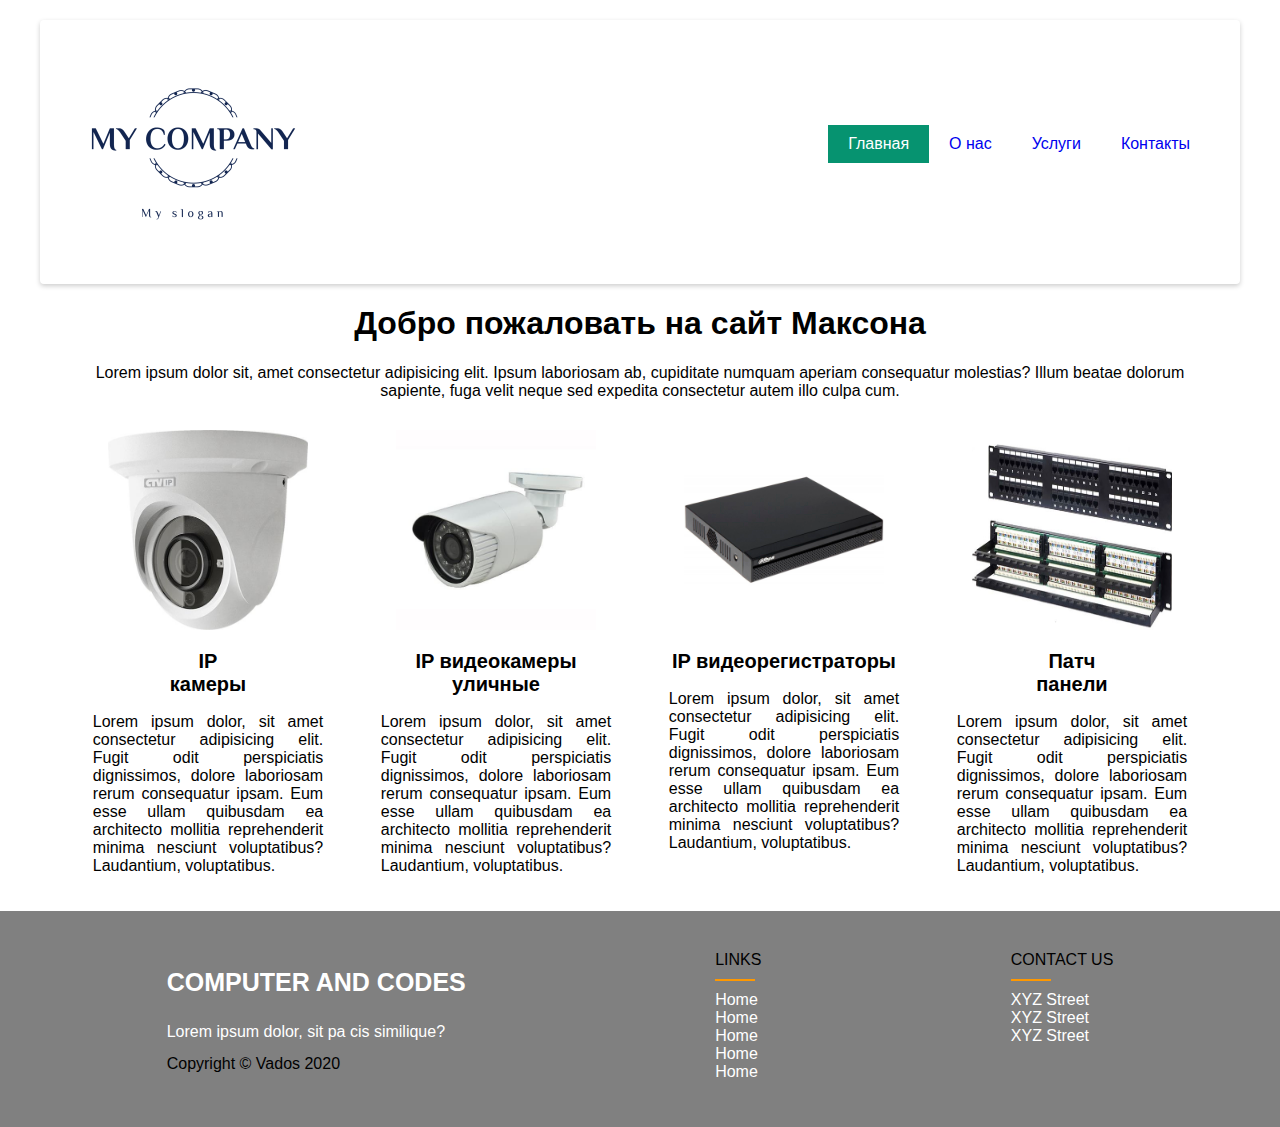
<file: responsiveheaderhtml.html>
<!DOCTYPE html>
<html lang="en">
<head>
<meta charset="UTF-8">
<meta http-equiv="Content-Type">
<meta name="viewport" content="width=device-width, initial-scale=1.0">
<title>Maxon</title>
<link rel="stylesheet" type="text/css" href="css/responsivestyleheader.css">
</head>
<body>
    <header>
        <a href="#" class="logo">
            <img src="assets/img/abird.jpg" alt="logo">
        </a>
        <div class="menu_toggle"></div>
                    <nav>
                                <ul>
                                    <li><a href="#" class="active">Главная</a></li>
                                    <li><a href="#">О нас</a></li>
                                    <li><a href="#">Услуги</a></li>
                                    <li><a href="#">Контакты</a></li>
                                </ul>
                    </nav>
                    <div class="clearfix"></div>
    </header>
    <main>
        <div class="main_text">
        <h1>Добро пожаловать на сайт Максона</h1>
        <p>Lorem ipsum dolor sit, amet consectetur adipisicing elit. Ipsum laboriosam ab, cupiditate numquam aperiam consequatur molestias? Illum beatae dolorum sapiente, fuga velit neque sed expedita consectetur autem illo culpa cum.</p>
        </div>
                    <div class="grid">
                        <div class="grid_itm">
                            <div class="grid_img">
                                <img src="assets/img/Ipcamera.jpg" alt="Ipcamera">
                            </div>
                            <h2>IP <br> камеры</h2>
                            <p>Lorem ipsum dolor, sit amet consectetur adipisicing elit. Fugit odit perspiciatis dignissimos, dolore laboriosam rerum consequatur ipsam. Eum esse ullam quibusdam ea architecto mollitia reprehenderit minima nesciunt voluptatibus? Laudantium, voluptatibus.</p>
                        </div>
                        <div class="grid_itm">
                            <div class="grid_img">
                                <img src="assets/img/Streetcamera.jpg" alt="Streetcamera">
                            </div>
                            <h2>IP видеокамеры уличные</h2>
                            <p>Lorem ipsum dolor, sit amet consectetur adipisicing elit. Fugit odit perspiciatis dignissimos, dolore laboriosam rerum consequatur ipsam. Eum esse ullam quibusdam ea architecto mollitia reprehenderit minima nesciunt voluptatibus? Laudantium, voluptatibus.</p>
                        </div>
                        <div class="grid_itm">
                            <div class="grid_img">
                                <img src="assets/img/Ipvideoregistrator.jpg" alt="Ipvideoregistrator">
                            </div>
                            <h2>IP видеорегистраторы</h2>
                            <p>Lorem ipsum dolor, sit amet consectetur adipisicing elit. Fugit odit perspiciatis dignissimos, dolore laboriosam rerum consequatur ipsam. Eum esse ullam quibusdam ea architecto mollitia reprehenderit minima nesciunt voluptatibus? Laudantium, voluptatibus.</p>
                        </div>
                        <div class="grid_itm">
                            <div class="grid_img">
                                <img src="assets/img/patchpanel.jpg" alt="patchpanel">
                            </div>
                            <h2>Патч <br>панели</h2>
                            <p>Lorem ipsum dolor, sit amet consectetur adipisicing elit. Fugit odit perspiciatis dignissimos, dolore laboriosam rerum consequatur ipsam. Eum esse ullam quibusdam ea architecto mollitia reprehenderit minima nesciunt voluptatibus? Laudantium, voluptatibus.</p>
                        </div>
                    </div>
    </main>
    <footer>
                    <div class="inner_footer">
                        <div class="footer_items">
                            <h1>Computer and codes</h1>
                            <p>Lorem ipsum dolor, sit pa cis similique?</p>
                            <div class="footer_bottom">
                                Copyright &copy; Vados 2020
                            </div>
                        </div>
                        <div class="footer_items">
                            <h2>Links</h2>
                            <div class="border"></div>
                            <ul>
                                <a href="#"><li>Home</li></a>
                                <a href="#"><li>Home</li></a>
                                <a href="#"><li>Home</li></a>
                                <a href="#"><li>Home</li></a>
                                <a href="#"><li>Home</li></a>
                            </ul>
                        </div>
                        <div class="footer_items">
                            <h2>Contact Us</h2>
                            <div class="border"></div>
                            <ul>
                                <li><i class="fa fa-map-marker"></i>XYZ Street</li>
                                <li><i class="fa fa-map-marker"></i>XYZ Street</li>
                                <li><i class="fa fa-map-marker"></i>XYZ Street</li>
                            </ul>
                        </div>
                    </div>                    
    </footer>























    
    <script src="https://code.jquery.com/jquery-3.4.1.js"
  integrity="sha256-WpOohJOqMqqyKL9FccASB9O0KwACQJpFTUBLTYOVvVU="
  crossorigin="anonymous"></script>
  <script type="text/javascript">
  $(document).ready(function(){
      $('.menu_toggle').click(function() {
        $('.menu_toggle').toggleClass('active')
        $('nav').toggleClass('active')
      })
  })
  </script>
</body>
</html>
</file>
<file: css/responsivestyleheader.css>
body {
    margin: 0;
    padding: 0;
    font-family: Arial, Helvetica, sans-serif;
    background: url(https://static.tonkosti.ru/images/b/b8/%D0%9F%D0%BB%D1%8F%D0%B6_%D0%90%D0%BB%D1%8C-%D0%9C%D0%B0%D0%BC%D0%B7%D0%B0%D1%80.jpg);
    background-attachment: fixed; 
}

header {
    position: relative;
    max-width: 1200px;
    margin: 20px auto;
    padding: 30px;
    background: #fff;
    box-sizing: border-box;
    border-radius: 4px;
    box-shadow: 0 2px 5px rgba(0, 0, 0, .2);
}

.logo {
    float: left;
}

nav {
    float: right;
}

.clearfix {
    clear: both;
}

nav ul {
    margin: 0;
    padding: 0;
    display: flex;
}

nav ul li {
    list-style: none;
}

nav ul li a {
    display: block;
    margin: 75px 0;
    padding: 10px 20px;
    text-decoration: none;
}

nav ul li a.active,
nav ul li a:hover {
    background: #069370;
    color: #fff;
    transition: 0.5s
}

main {
    max-width: 1200px;
    width: 90%;
    margin: 20px auto;
    padding: 0;
}

.main_text {
    text-align: center;
    margin-bottom: 30px;
}

.grid {
    width: 100%;
    height: auto;
    display: flex;
    justify-content: space-between;
    flex-wrap: wrap;
}

.grid_itm {
    width: 20%;
    height: auto;
    text-align: center;
    margin: 0 auto;
}

.grid_itm h2 {
    font-size: 20px;
}

.grid_itm p {
    text-align: justify;
}

.grid_img img {
    width: 200px;
    height: 200px;
    flex: 0 1 calc(25% - 30px * 3/4);
}

footer {
    margin: 0;
    padding: 0;
    width: 100%;
    background: gray;
    display: block;
}

.inner_footer {
    width: 95%;
    margin: auto;
    padding: 30px 10px;
    display: flex;
    flex-wrap: wrap;
    box-sizing: border-box;
    justify-content: space-around;
}

.footer-items {
    width: 35%;
    padding: 10px 20px;
    box-sizing: border-box;
}

footer h1{
    padding: 10px 0;
    font-size: 25px;
    color: #fff;
    text-transform: uppercase;

}

.footer_items p {
    font-size: 16px;
    text-align: justify;
    color: #fff;
    line-height: 15px;
}

footer h2 {
    margin: 10px 0;
    font-size: 16px;
    font-weight: lighter;
    text-transform: uppercase;

}

.border {
    height: 2px;
    width: 40px;
    background: #ff9800;
}

footer ul {
    margin-top: 10px;
    padding: 0;
    list-style: none;
    color: #fff;

}

footer ul a {
    text-decoration: none;
    outline: none;
    color: #fff;
    transition: 0,3s;
}

.footer_bottom {
}


































































@media screen and (max-width: 800px) {
    .menu_toggle  {
        display: block;
        width: 40px;
        height: 40px;
        margin-top: 70px;
        background: gray;
        float: right;
        cursor: pointer;
        text-align: center;
        font-size: 30px;
        color: #069370;
    }

    .menu_toggle:before {
        content: '\f0c9';
        font-family: Georgia, 'Times New Roman', Times, serif;
        line-height: 40px;
    }

    .menu_toggle active:before {
        content: '\f00d';
    }

    nav {
        display: none;
    }

    nav.active {
        display: block;
        width: 100%;
    }

    nav.active ul {
        display: block;
    }

    nav.active ul li {
        margin: 0;
    }

    nav.active ul li a{
        margin: 0;
    }

    .grid_itm {
        width: 60%;
        align-items: center;
    }

    .footer_items {
        width: 50%;
    }
}

@media screen and (max-width: 800px) {
    .footer_items {
        width: 100%;
    }
}
</file>
